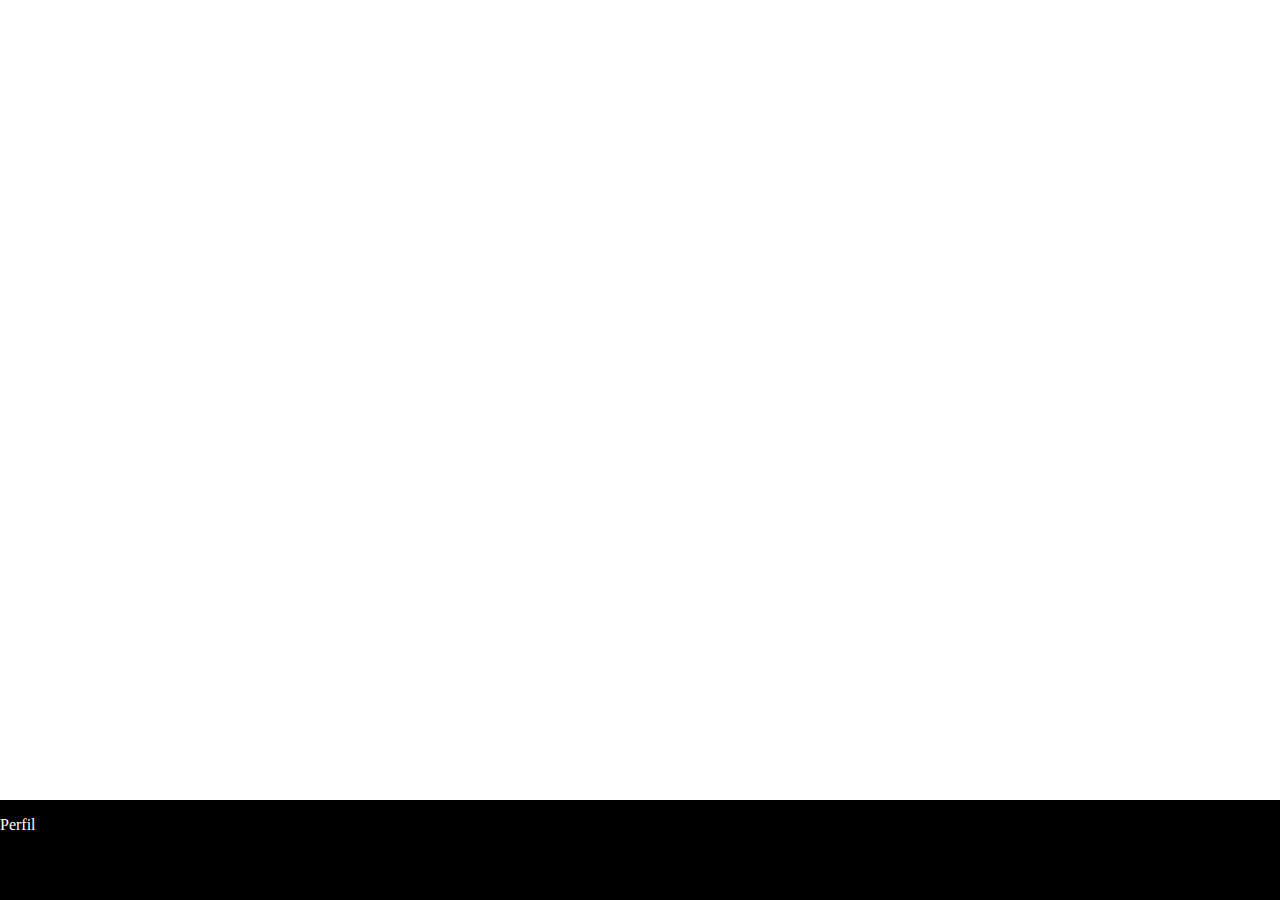
<file: index.html>
<html>
<head>
	<meta charset="UTF-8">
	<title>StudyPoint</title>
	<link rel="stylesheet" type="text/css" href="css/style.css">

	<script src="https://ajax.googleapis.com/ajax/libs/jquery/2.1.3/jquery.min.js"></script>
	<script type="text/javascript" src="js/study.js"></script>

</head>
<body>

  <div id="menu">
 		<ul>
			<li id="perfil1">Perfil 1</li>
			<li id="perfil2">Perfil 2</li>
			<li id="perfil3">Perfil 3</li>
			<li id="perfil4">Perfil 4</li>
			<li id="perfil5">Perfil 5</li>
			<li id="perfil6">Perfil 6</li>
			<li id="perfil7">Perfil 7</li>
			<li id="perfil8">Perfil 8</li>
		</ul>
  </div>
	<div class="perfil">
	</div>

	<div class="conteudo">
		<div id="perfil1-subjects">
			<ul>
				<li>Cálculo 1</li>
				<li>Lógica</li>
				<li>Física</li>
				<li>Algoritmos 1</li>
				<li>Geometria Análitica e Algebra Linear</li>
				<li>Pesquisa Academica em Computação</li>
				<li>Ética</li>
				<li>Noções Básicas de Economia</li>
			</ul>
		</div>
		<div id="perfil2-subjects">
			<ul>
				<li>Algoritmos 2</li>
				<li>Cálculo Diferencial e Séries</li>
				<li>Probabilidade e Estátistica</li>
				<li>Matemática Discreta</li>
				<li>Circuitos Digitais</li>
				<li>Noções de Gestão Ambiental</li>
				<li>Gestão de Pequenas Empresas</li>
			</ul>
		</div>
		<div id="perfil3-subjects"></div>
		<div id="perfil4-subjects"></div>
		<div id="perfil5-subjects"></div>
		<div id="perfil6-subjects"></div>
		<div id="perfil7-subjects"></div>
		<div id="perfil8-subjects"></div>
	</div>
  <footer>
    <p id="botao">Perfil</p>
  </footer>
</body>
<script>
animacao = 0;
$("#botao").click(function(){
    if(animacao == 0){
      $("#menu").animate({
        height: "+100%"
        },500
      );
      animacao = 1;
    }else{
       $("#menu").animate({
        height: "-100%"
        },500
      );
       animacao = 0;
    }
});
</script>


</html>
</file>
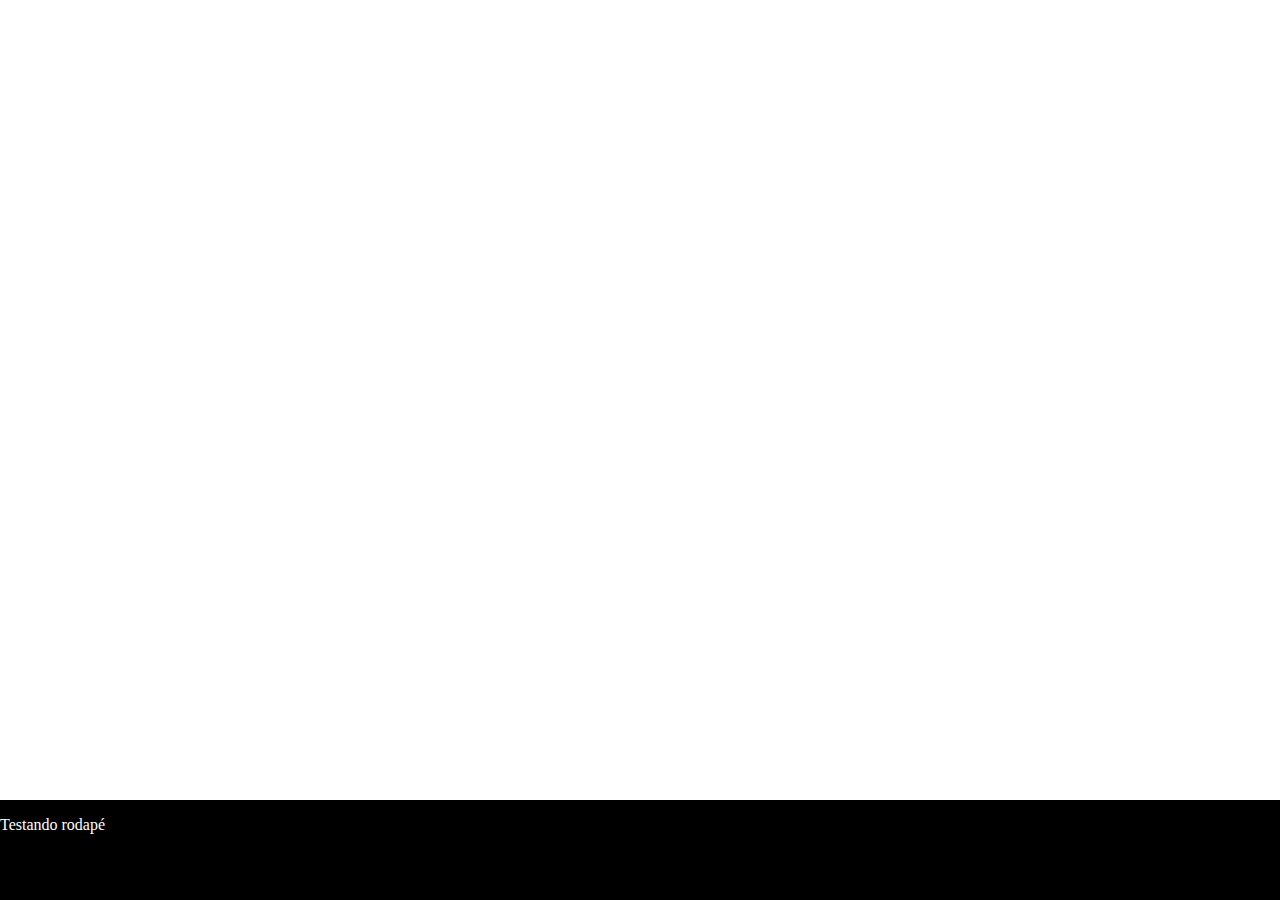
<file: teste2.html>
<DOCTYPE !html>
<html>
<head>
  <title> Testando features do CSS</title>
  <meta charset="UTF-8">
	<script src="https://ajax.googleapis.com/ajax/libs/jquery/2.1.3/jquery.min.js"></script>
  <link rel="stylesheet" type="text/css" href="css/style.css">
</head>

<body>

<div id = "menu">
  <li>PERFIL 1</li>
  <li>PERFIL 2</li>
  <li>PERFIL 3</li>
  <li>PERFIL 4</li>
</div>

  <div id = "mainPage">
    <nav>
    </nav>
    <footer>
      <p id="teste">Testando rodapé</p>
    </footer>
  </div>


</body>


<script>
animacao = 0;
$("#teste").click(function(){
    if(animacao == 0){
      $("#menu").animate({
        height: "+100%"
        },500
      );
      animacao = 1;
    }else{
       $("#menu").animate({
        height: "-100%"
        },500
      );
       animacao = 0;
    }
});
</script>


</html>
</file>
<file: css/style.css>
html {
    position: relative;
    min-height: 100%;
}
footer {
    background: black;
    position: absolute;
    left: 0;
    bottom: 0;
    width: 100%;
    height: 100px;
    z-index: 101;
}
footer, p{
  color: white;
}
body {
	background-color: white;
  margin: 0 0 100px; /* bottom = footer height */
}

#mainPage{
  color: black;
  bottom: 0;
  left: 0;
  width: 100%;
}

#menu{
  height: 0;
  width: 200px;
  background: red;
  bottom: 0;
  left: 0;
  position: absolute;
  z-index: 100;
  overflow: hidden;
}


/* Parte dos perfis. */
.perfil li {
	float: left;
	padding: 6px;
	margin: 0;
}


/* Parte das matérias. */
.conteudo ul {
	padding-top: 60px;
}

.conteudo li {
	margin: 0;
	padding: 6px;
	list-style-type: none;
}

#perfil1-subjects {
	display: none;
}

#perfil2-subjects {
	display: none;
}
</file>
